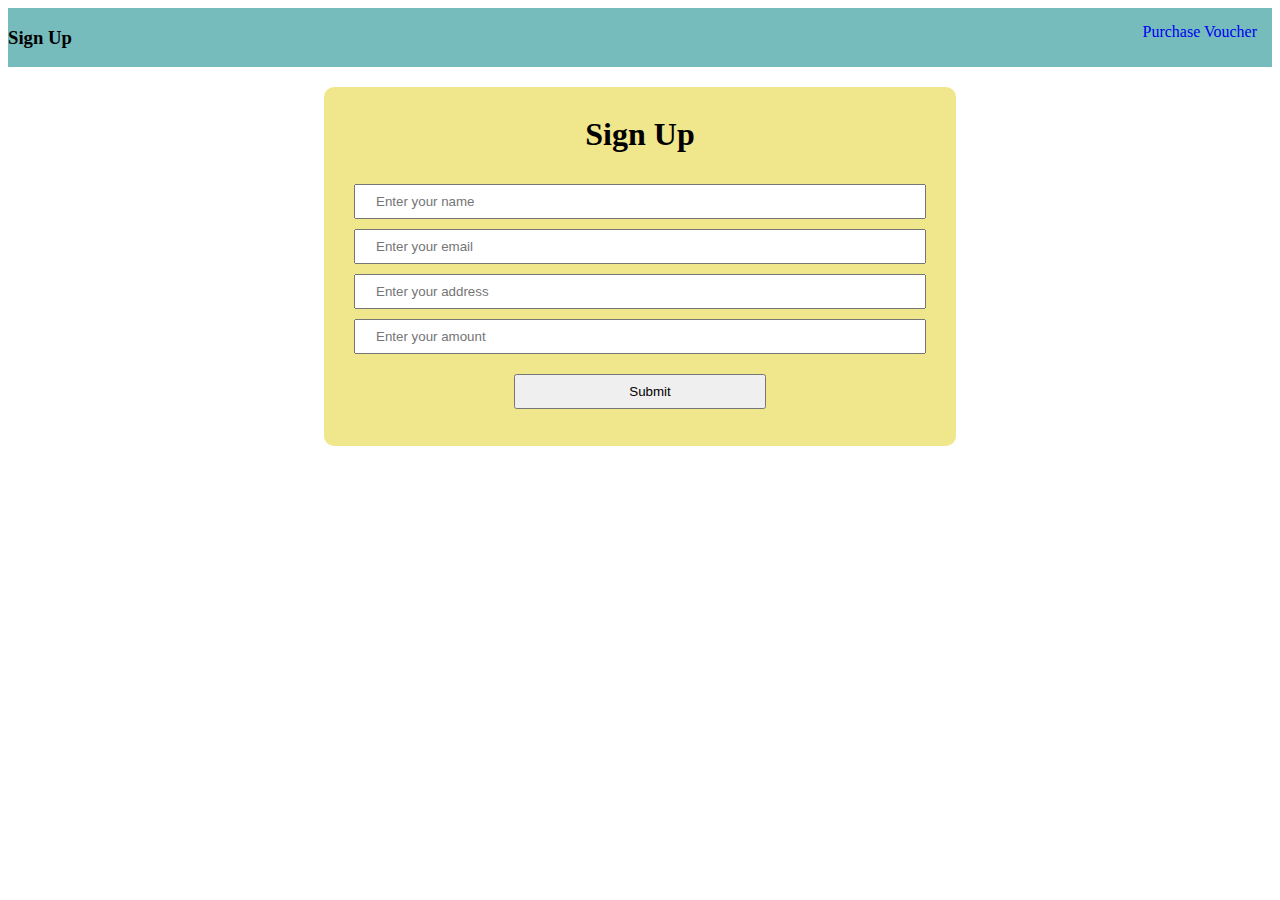
<file: unit3_c2/index.html>
<!DOCTYPE html>
<html lang="en">
  <head>
    <meta charset="UTF-8" />
    <meta http-equiv="X-UA-Compatible" content="IE=edge" />
    <meta name="viewport" content="width=device-width, initial-scale=1.0" />
    <title>Home</title>
    <link rel="stylesheet" href="./styles/main.css">
  </head>
  <body>
    <div id="navbar">
      <h3>Sign Up</h3>
      <a href="voucher.html">Purchase Voucher</a>
    </div>
    <!-- - name input box :- "name"
  - email input box :- "email"
  - Address input box :- "address"
  - Amount input box :- "amount" 
  - Submit button :- "submit"
  - The user will be stored with key:- "user"
  - The input fields should become empty after submitting -->
    <form action="" onsubmit="sub()">
      <h1>Sign Up</h1>
     <input type="text" id="name" placeholder="Enter your name">
     <input type="text" id="email" placeholder="Enter your email">
     <input type="text" id="address" placeholder="Enter your address">
     <input type="text" name="" id="amount" placeholder="Enter your amount">
     <input type="submit" name="" id="submit">
    </form>
  </body>
</html>

<!-- <script src="./scripts/main.js"></script>
 -->

 <script src="./scripts/main.js"></script>
</file>
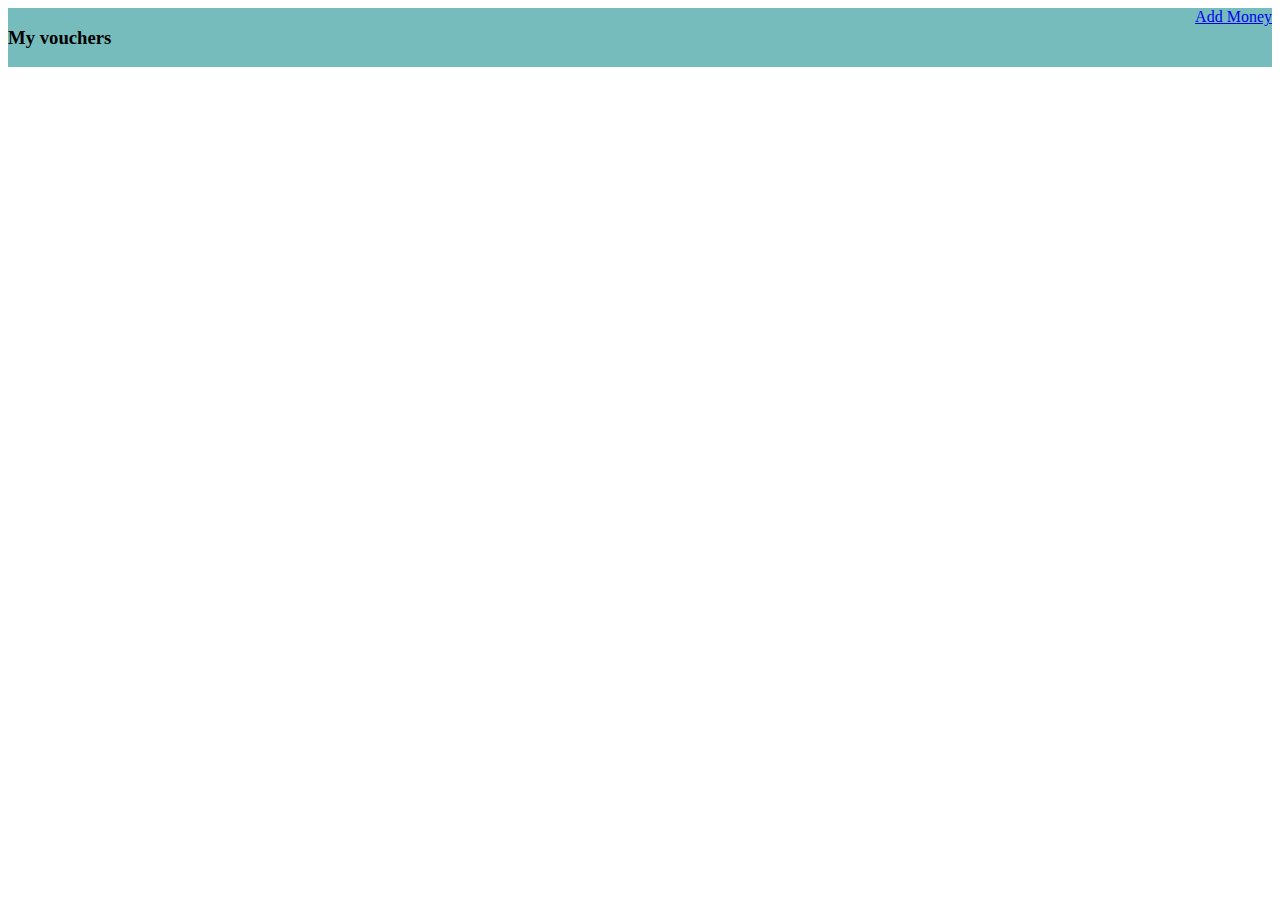
<file: unit3_c2/purchase.html>
<!DOCTYPE html>
<html lang="en">
  <head>
    <meta charset="UTF-8" />
    <meta http-equiv="X-UA-Compatible" content="IE=edge" />
    <meta name="viewport" content="width=device-width, initial-scale=1.0" />
    <title>Purchases</title>
    <link rel="stylesheet" href="./styles/purchase.css">
  </head>
  <body>
    <div id="navbar">
      <h3>My vouchers</h3>
      <h3 id="amt"></h3>
      <a href="index.html">Add Money</a>
    </div>
    <div id="voucher_list"></div>
    <!-- Wallet balence id:- "wallet_balance" (only number). -->
    <!-- - All the purchased voucher will be appended in div with id as "purchased_vouchers".
  - The remaining balance will show on the page inside h3 tag with id as "balance" -->
  </body>
</html>
<script src="./scripts/purchase.js"></script>
</file>
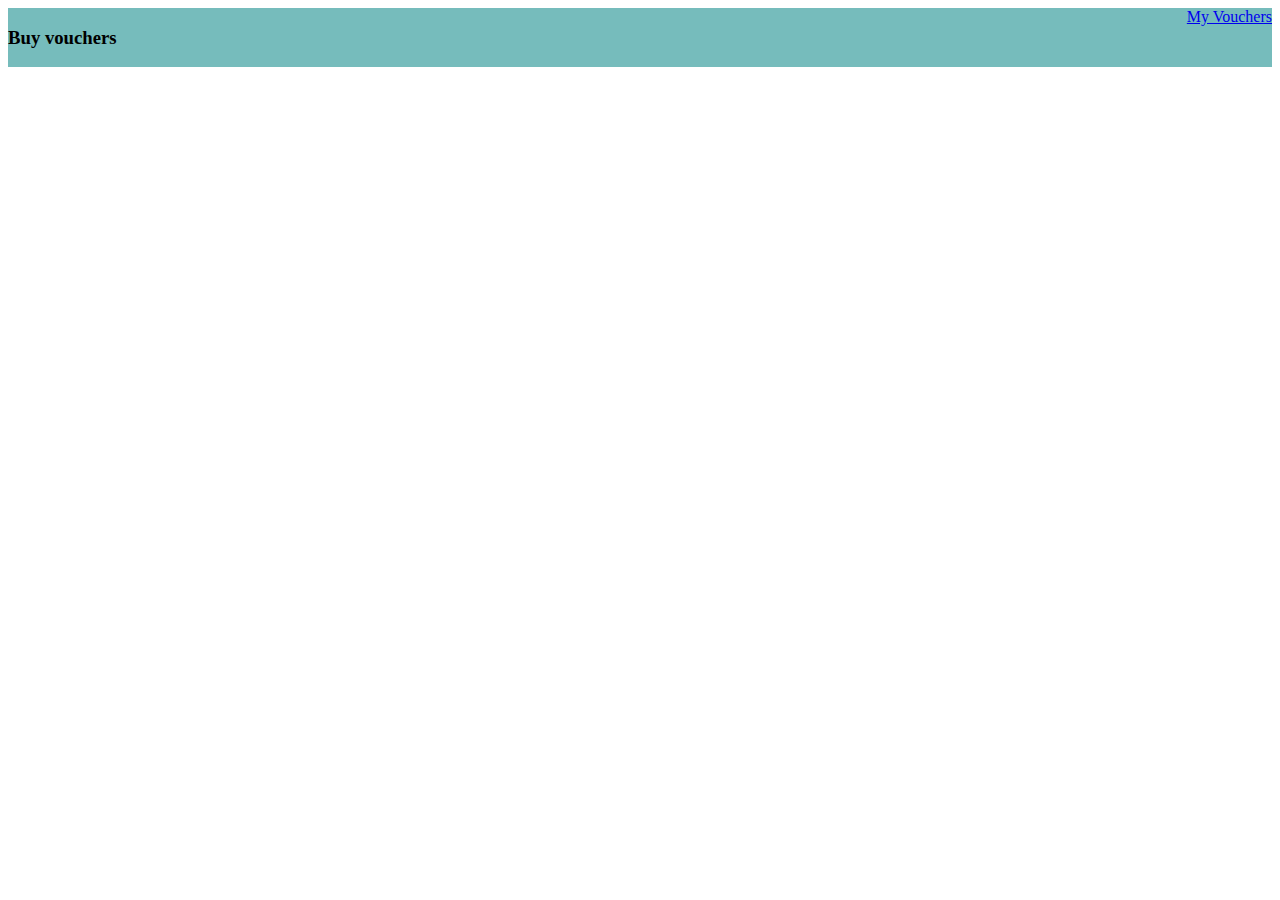
<file: unit3_c2/voucher.html>
<!DOCTYPE html>
<html lang="en">
  <head>
    <meta charset="UTF-8" />
    <meta http-equiv="X-UA-Compatible" content="IE=edge" />
    <meta name="viewport" content="width=device-width, initial-scale=1.0" />
    <link rel="stylesheet" href="./styles/voucher.css">
    <title>Document</title>
  </head>
  <body>
    <div id="navbar">
      <h3>Buy vouchers</h3>
      <h3 id="amt"></h3>
      <a href="purchase.html">My Vouchers</a>
    </div>
    <div id="voucher_list"></div>
    <!-- Wallet balence id:- "wallet_balance" (only number). -->
    <!-- - The voucher card will have class :- "voucher".
  - All the vouchers will be appended inside div with id "voucher_list".
  - Buy button will have class:- "buy_voucher"
  - All the purchased voucher will be stored with key :- "purchase". -->
  </body>
</html>
<script src="./scripts/voucher.js"></script>
</file>
<file: unit3_c2/styles/main.css>
#navbar{
    /* border: 2px solid saddlebrown; */
    background-color: rgb(118, 188, 188);
    display: flex;
    justify-content: space-between;
    font-size: 16px;
    margin: auto;
}
a{
    margin: 15px 15px 0px 0px;
    text-decoration: none;
}
form{
    text-align: center;
    margin-top: 20px;
    /* border: 2px solid rebeccapurple; */
    border-radius: 10px;
    display: grid;
    grid-template-columns: repeat(1,1fr);
    grid-template-rows: auto;
    gap: 10px;
    padding: 7px 0px 7px 0px;
    margin-left: 25%;
    margin-right: 25%;
    background-color: khaki;
}
input{
    padding: 8px 0px 8px 20px;
    margin-left: 30px;
    margin-right: 30px;
}
#submit{
    margin-top: 10px;
    margin-bottom: 30px;
    margin-right: 30%;
    margin-left: 30%;
}
</file>
<file: unit3_c2/styles/purchase.css>
#navbar{
    /* border: 2px solid saddlebrown; */
    background-color: rgb(118, 188, 188);
    display: flex;
    justify-content: space-between;
    font-size: 16px;
    margin: auto;
  }
  #voucher_list{
        display: grid;
        grid-template-columns: repeat(5,1fr);
        grid-template-rows: auto;
        gap: 10px;
      }
      img{
        width: 200px;
        margin-left: 10px;
      }
      .voucher{
        border: 2px solid rgb(0, 110, 255);
      }
      h4{
        text-align: center;
      }
</file>
<file: unit3_c2/styles/voucher.css>
#voucher_list{
    display: grid;
    grid-template-columns: repeat(5,1fr);
    grid-template-rows: auto;
    gap: 10px;
  }
  img{
    width: 250px;
    margin-left: 15px;
    margin-top: 10px;
  }
  .voucher{
    border: 2px solid rgb(0, 110, 255);
  }
  h4{
    text-align: center;
  }
  .buy_voucher{
    margin-left: 117px;
  }
  #navbar{
/* border: 2px solid saddlebrown; */
background-color: rgb(118, 188, 188);
display: flex;
justify-content: space-between;
font-size: 16px;
margin: auto;
}
</file>
